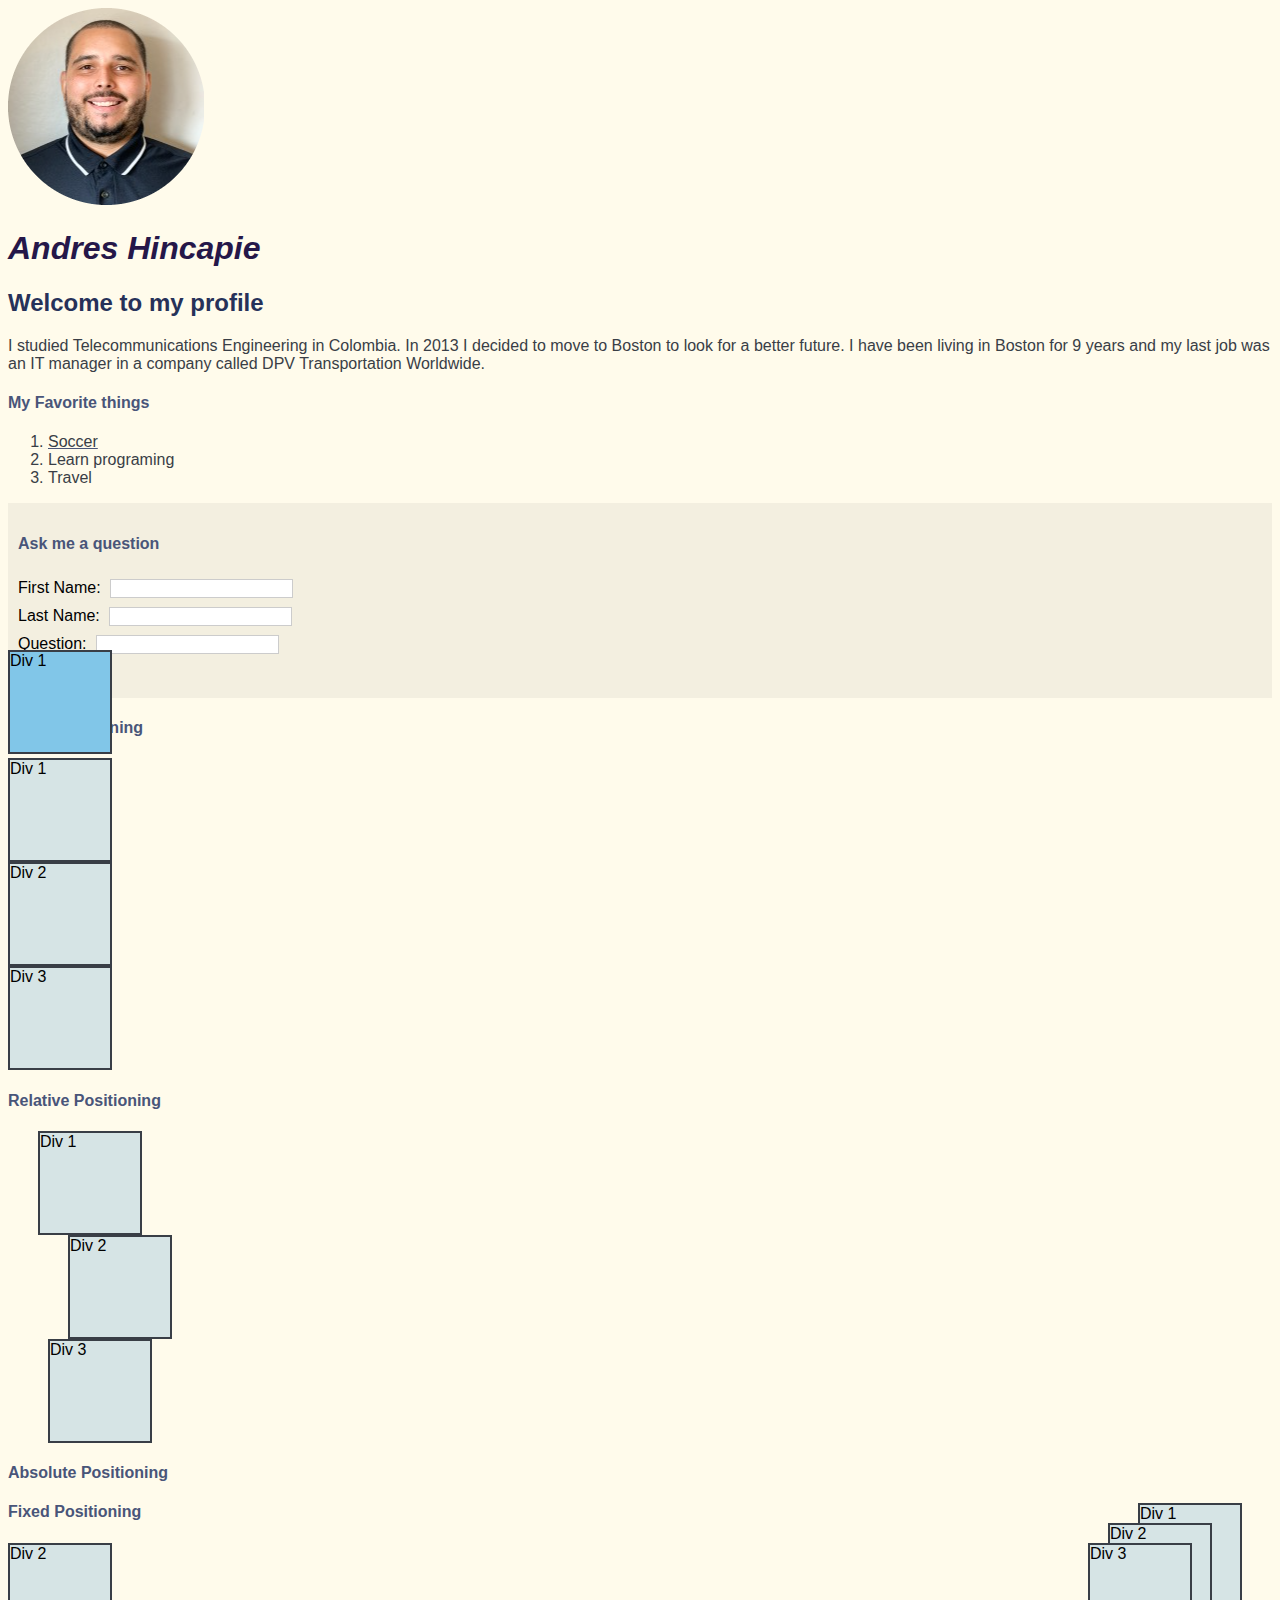
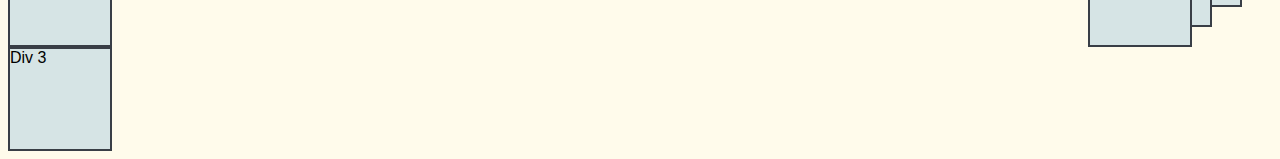
<file: Pre-work/index.html>
<!DOCTYPE html>
<html>
  <head>
    <meta charset="utf-8">
    <link rel="stylesheet" type="text/css" href="css/style.css">
    <title>Andres Hincapie</title>
  </head>
  <body>
    <!-- Day 1 -->
    <div id="div1">
      <img src="images/andres.png">
      <h1 id="name">Andres Hincapie</h1>
    </div>
    <div id="div2">
      <h2>Welcome to my profile</h2>
      <p>I studied Telecommunications Engineering in Colombia. In 2013 I decided to move to Boston to look for a better future.
        I have been living in Boston for 9 years and my last job was an IT manager in a company called DPV Transportation Worldwide.
      </p>
    </div>
    <div id="div3">
      <h4>My Favorite things</h4>
      <ol>
        <a href="pages/soccer.html"><li>Soccer</li></a>
        <li>Learn programing</li>
        <li>Travel</li>
      </ol>
    </div>
    <div class="div4">
      <form>
        <h4>Ask me a question</h4>
        <label>First Name:</label>
        <input type="text" name="firstName" value=""><br>
        <label>Last Name:</label>
        <input type="text" name="lastName" value=""><br>
        <label>Question:</label>
        <input type="text" name="question" value=""><br>
        <input type="button" name="Submit" value="Submit">
      </form>
    </div>
    <h4>Static Positioning</h4>
    <div class="static">
      <div class="statdiv">Div 1</div>
      <div class="statdiv">Div 2</div>
      <div class="statdiv">Div 3</div>
    </div>
    <h4>Relative Positioning</h4>
    <div class="relative">
      <div id="rediv1" class="relatdiv">Div 1</div>
      <div id="rediv2" class="relatdiv">Div 2</div>
      <div id="rediv3" class="relatdiv">Div 3</div>
    </div>
    <h4>Absolute Positioning</h4>
    <div class="absolute">
      <div id="abdiv1" class="absoldiv">Div 1</div>
      <div id="abdiv2" class="absoldiv">Div 2</div>
      <div id="abdiv3" class="absoldiv">Div 3</div>
    </div>
    <h4>Fixed Positioning</h4>
    <div class="fixed">
      <div id="fxdiv1">Div 1</div>
      <div id="fxdiv2" class="fixdiv">Div 2</div>
      <div id="fxdiv3" class="fixdiv">Div 3</div>
    </div>
  </body>
</html>
</file>
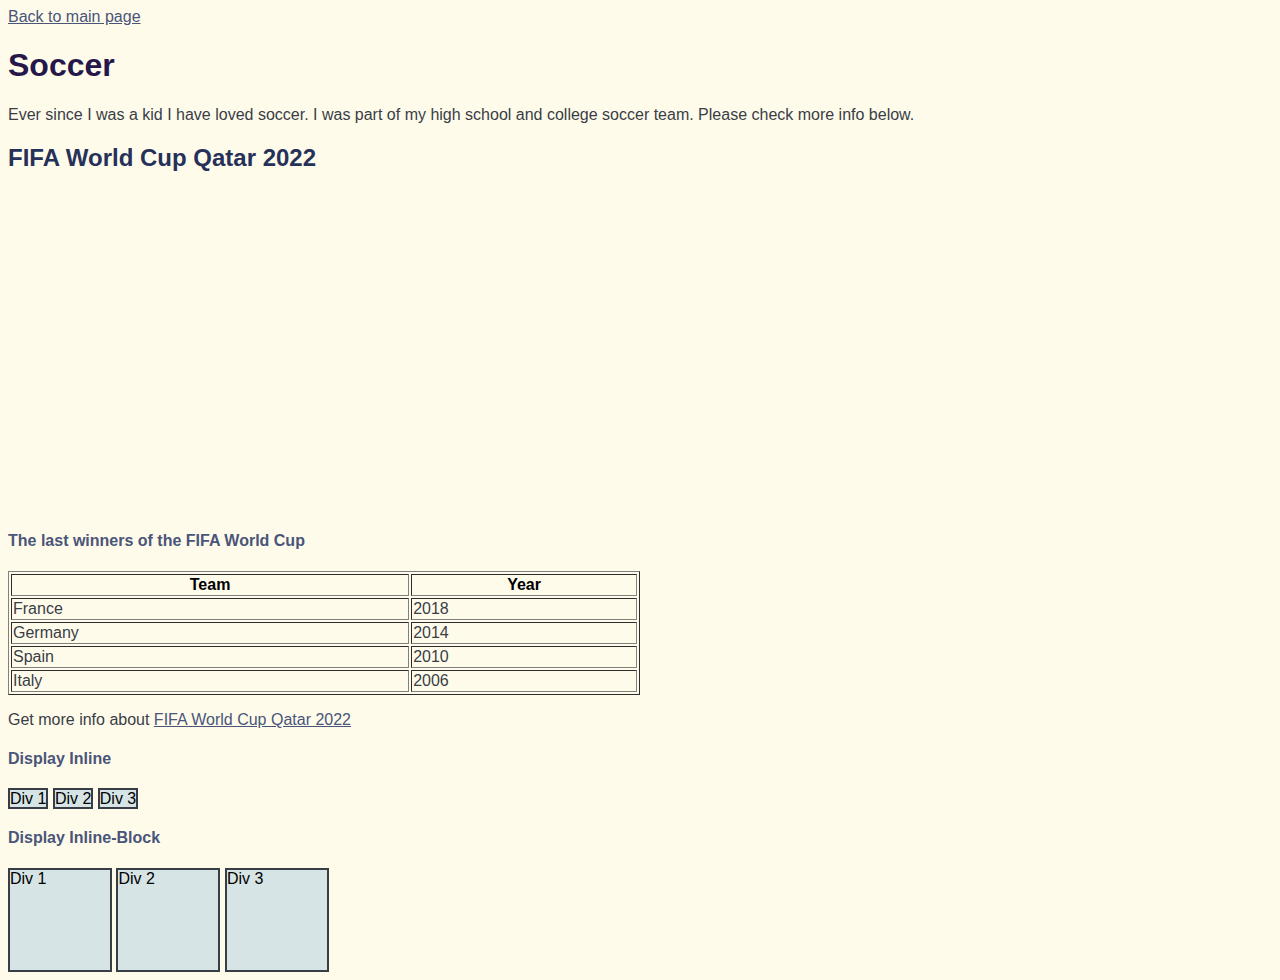
<file: Pre-work/pages/soccer.html>
<!DOCTYPE html>
<html>
  <head>
    <meta charset="utf-8">
    <link rel="stylesheet" type="text/css" href="../css/style.css">
    <title>Soccer</title>
    <style type="text/css">
    </style>
  </head>
  <body>
    <nav>
      <a href="../index.html">Back to main page</a>
    </nav>
    <!-- Day 2 -->
    <h1>Soccer</h1>
    <p>Ever since I was a kid I have loved soccer. I was part of my high school and college soccer team. Please check more info below.</p>
    <h2>FIFA World Cup Qatar 2022</h2>
    <div class="">
      <iframe width="560" height="315" src="https://www.youtube.com/embed/1rgTGWRB3x0" title="YouTube video player" frameborder="0" allow="accelerometer; autoplay; clipboard-write; encrypted-media; gyroscope; picture-in-picture" allowfullscreen></iframe>
    </div>
    <h4>The last winners of the FIFA World Cup</h4>
    <table width="50%" border="solid">
      <tr>
        <th>Team</th>
        <th>Year</th>
      </tr>
      <tr>
        <td>France</td>
        <td>2018</td>
      </tr>
      <tr>
        <td>Germany</td>
        <td>2014</td>
      </tr>
      <tr>
        <td>Spain</td>
        <td>2010</td>
      </tr>
      <tr>
        <td>Italy</td>
        <td>2006</td>
      </tr>
    </table>
    <p>
      Get more info about <strong><a href="https://www.fifa.com/fifaplus/en/tournaments/mens/worldcup/qatar2022">FIFA World Cup Qatar 2022</a></strong>
    </p>
    <h4>Display Inline</h4>
    <div class="displayinline">
      <div id="dispdiv1" class="dispbkdiv">Div 1</div>
      <div id="dispdiv2" class="dispbkdiv">Div 2</div>
      <div id="dispdiv3" class="dispbkdiv">Div 3</div>
    </div>
    <h4>Display Inline-Block</h4>
    <div class="displayinlinebk">
      <div id="displnbkdiv1" class="displnbkdiv">Div 1</div>
      <div id="displnbkdiv2" class="displnbkdiv">Div 2</div>
      <div id="displnbkdiv3" class="displnbkdiv">Div 3</div>
    </div>
  </body>
</html>
</file>
<file: Pre-work/css/style.css>
body{
  background: #FFFBEB;
  font-family: Helvetica;
}

h1{
  color: #251749;
  font-weight: 900;
}

#name{
  font-style: italic;
}

h2{
  color: #263159;
}

h4{
  color: #495579;
}

p, li, td{
  color: #393E46;
  font-weight: 200;
}

a{
  color: #495579;
}

form{
  padding: 10px;
  background-color: #F3EFE0;
  font-family: Helvetica;
  font-weight: 200;
}

input[type=text]{
  border: 1px solid #CCCCCC
}

label {
  padding: 5px 5px 5px 0;
  display: inline-block;
}

input[type=button]{
  background-color: #263159;
  color: white;
  padding: 5px 10px;
  margin-top: 5px;
  border: none;
  border-radius: 5px;
}

input[type=button]:hover{
  background-color: #495579;
}

/* Display Block */
.displayinline .dispbkdiv{
  background-color: #D6E4E5;
  width: 100px;
  height: 100px;
  border: 2px solid #393E46;
}

#dispdiv1{
  display: inline;
}

#dispdiv2{
  display: inline;
}

#dispdiv3{
  display: inline;
}

/* Display Inline-Block */
.displayinlinebk .displnbkdiv{
  background-color: #D6E4E5;
  width: 100px;
  height: 100px;
  border: 2px solid #393E46;
}

#displnbkdiv1{
  width: 100px;
  height: 100px;
  display: inline-block;
}

#displnbkdiv2{
  width: 100px;
  height: 100px;
  display: inline-block;
}

#displnbkdiv3{
  width: 100px;
  height: 100px;
  display: inline-block;
}

/* Static Positioning */
.static .statdiv{
  background-color: #D6E4E5;
  width: 100px;
  height: 100px;
  border: 2px solid #393E46;
}

/* Relative Positioning */
.relative .relatdiv{
  background-color: #D6E4E5;
  width: 100px;
  height: 100px;
  border: 2px solid #393E46;
}

#rediv1{
  position: relative;
  left: 30px;
}

#rediv2{
  position: relative;
  left: 60px;
}

#rediv3{
  position: relative;
  left: 40px;
}

/* Absolute Positioning */
.absolute .absoldiv{
  background-color: #D6E4E5;
  width: 100px;
  height: 100px;
  border: 2px solid #393E46;
}

.absolute{
  position: relative;
}
#abdiv1{
  position: absolute;
  right: 30px;
}

#abdiv2{
  position: absolute;
  top: 20px;
  right: 60px;
}

#abdiv3{
  position: absolute;
  top: 40px;
  right: 80px;
}

/* Absolute Positioning */
.fixed .fixdiv{
  background-color: #D6E4E5;
  width: 100px;
  height: 100px;
  border: 2px solid #393E46;
}

.fixed{
  position: relative;
}
#fxdiv1{
  background-color: #81C6E8;
  width: 100px;
  height: 100px;
  border: 2px solid #393E46;
  position: fixed;
  top: 650px;
}
</file>
